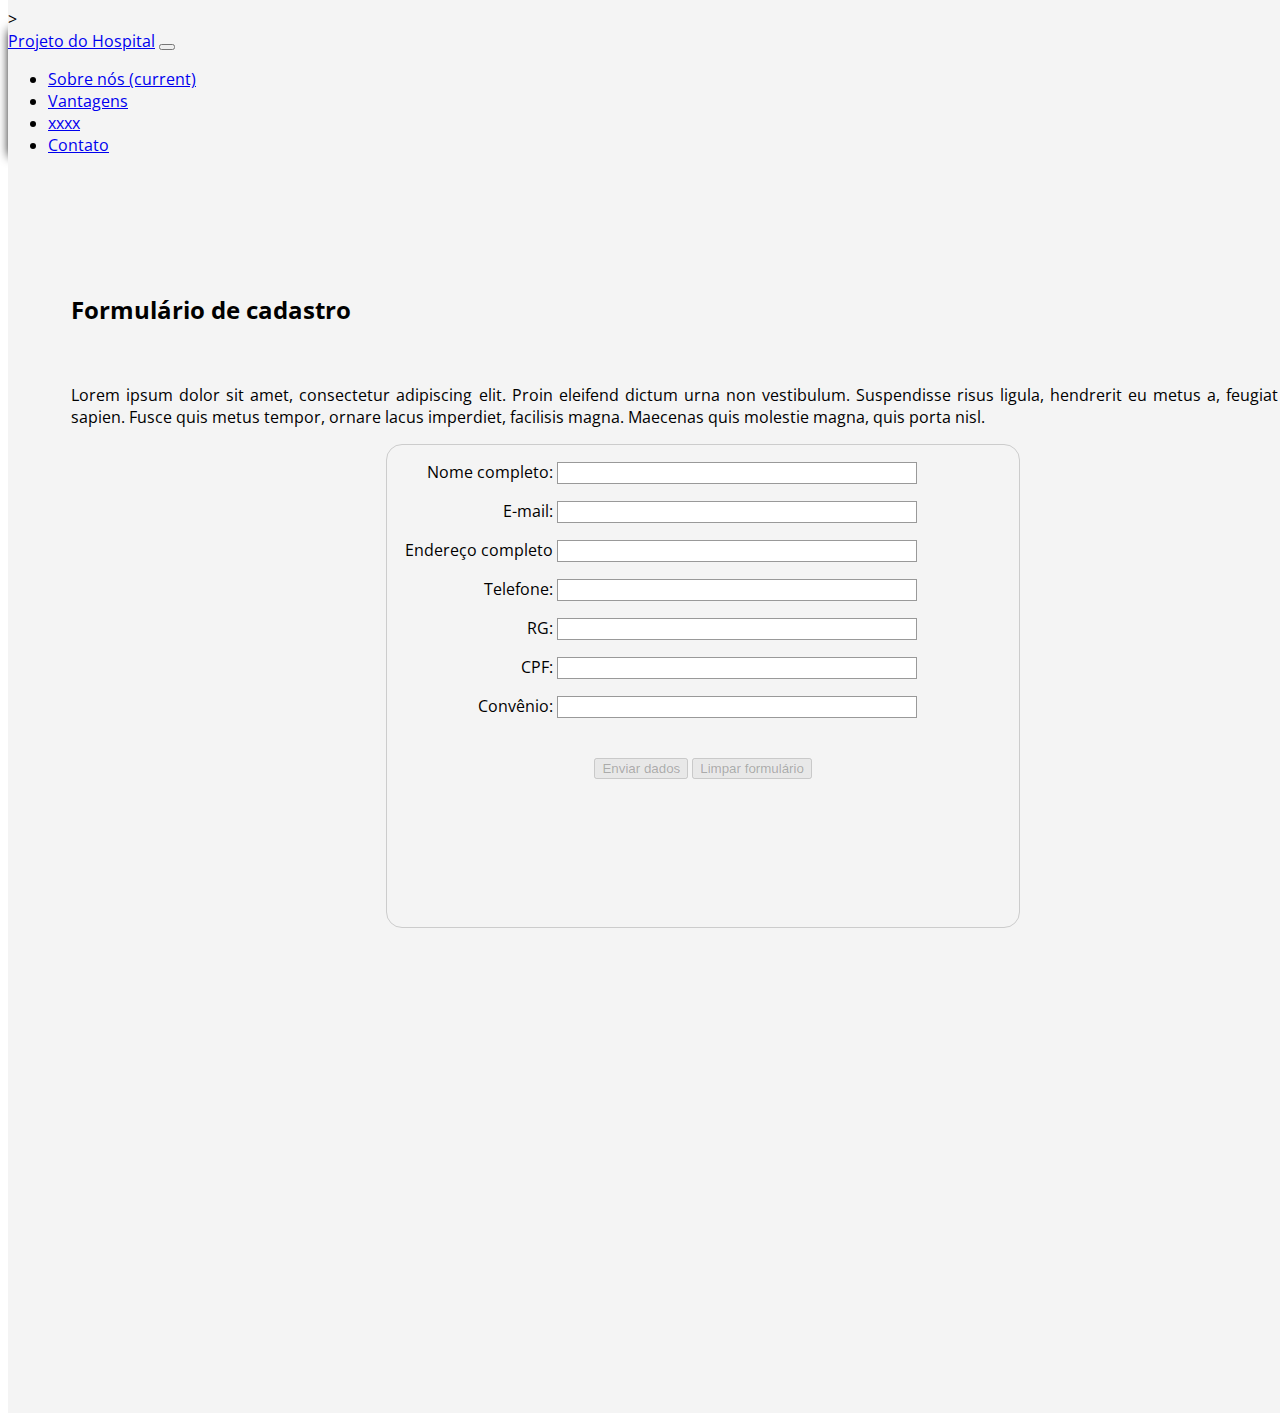
<file: cadastro.html>
<meta name="viewport" content="width=device-width, initial-scale=1, shrink-to-fit=no">

    <!-- Bootstrap CSS -->
    <link rel="stylesheet" href="https://maxcdn.bootstrapcdn.com/bootstrap/4.0.0-beta.3/css/bootstrap.min.css" integrity="sha384-Zug+QiDoJOrZ5t4lssLdxGhVrurbmBWopoEl+M6BdEfwnCJZtKxi1KgxUyJq13dy" crossorigin="anonymous">

    <link href="https://fonts.googleapis.com/css?family=Open+Sans" rel="stylesheet">

    <link rel="stylesheet" href="css/cadastro.css">
    >

	<title>Cadastro</title>
</head>
<body>

	<nav class="navbar navbar-expand-lg navbar-light bg-light fixed-top">
  <a class="navbar-brand" href="#">Projeto do Hospital</a>
  <button class="navbar-toggler" type="button" data-toggle="collapse" data-target="#navbarNav" aria-controls="navbarNav" aria-expanded="false" aria-label="Toggle navigation">
    <span class="navbar-toggler-icon"></span>
  </button>
  <div class="collapse navbar-collapse  justify-content-end" id="navbarNav">
    <ul class="navbar-nav">
      <li class="nav-item active">
        <a class="nav-link" href="#">Sobre nós <span class="sr-only">(current)</span></a>
      </li>
      <li class="nav-item">
        <a class="nav-link" href="#">Vantagens</a>
      </li>
      <li class="nav-item">
        <a class="nav-link" href="#">xxxx</a>
      </li>
      <li class="nav-item">
        <a class="nav-link disabled" href="#">Contato</a>
      </li>
    </ul>
  </div>
</nav>

	<header>
        <div class="container">
            <div class="row">
                <div class="col-lg-6 ml-auto">
                    <div class="clearfix"></div>
                    <h2 class="section-heading">Formulário de cadastro</h2>
                    <br>
                    <p class="lead" align="justify">
                    	Lorem ipsum dolor sit amet, consectetur adipiscing elit. Proin eleifend dictum urna non vestibulum. Suspendisse risus ligula, hendrerit eu metus a, feugiat cursus sapien. Fusce quis metus tempor, ornare lacus imperdiet, facilisis magna. Maecenas quis molestie magna, quis porta nisl. 
                    </p>    

                </div>
    
                
                <div class="col-lg-6 mr-auto">

                    <div id="formulario">
                            <form action="/pagina-processa-dados-do-form" method="post">
        <div>
        <label for="nome">Nome completo:</label>
        <input type="text" id="nome" />
    </div>
    <div>
        <label for="email">E-mail:</label>
        <input type="text" id="email" />
    </div>
    <div>
        <label for="endereco">Endereço completo</label>
        <input type="text" id="endereco" />
    </div>
    <div>
        <label for="telefone">Telefone:</label>
        <input type="text" id="telefone" />
        </div>
         <div>
         	 <label for="RG">RG:</label>
        <input type="text" id="rg" />
        </div>
        <div>
        <label for="RG">CPF:</label>
        <input type="text" id="rg" />
    </div>
    <div>
        <label for="convenio">Convênio:</label>
        <input type="text" id="convenio" />
    </div>
    <div>
       
 
    <br>
    <center>
    <button type="button" class="btn btn-primary" disabled>Enviar dados</button>
<button type="button" class="btn  btn-primary" disabled>Limpar formulário</button>
	</center>


                    </div>
                    
                </div>
            </div>
        </div>
    </header>




</body>
</html>
</file>
<file: css/cadastro.css>
body{
	font-family: 'Open Sans', sans-serif;
}

nav{
	box-shadow: 1px 0px 10px black;

}


header{
	background-color: #f4f4f4;
	width: 100%;
	padding: 23% 5%;
	margin-top: -190px;
	text-align: left;
	height:850px;
}

form {
    /* Apenas para centralizar o form na página */
    margin: 0 auto;
    padding: 25px;
    width: 600px;
    height: 450px;
    /* Para ver as bordas do formulário */
    padding: 1em;
    border: 1px solid #CCC;
    border-radius: 1em;
}



form div + div {
    margin-top: 1em;
}

label {
    /*Para ter certeza que todas as labels tem o mesmo tamanho e estão propriamente alinhadas */
    display: inline-block;
    width: 150px;
    text-align: right;
}

input, textarea {
    /* Para certificar-se que todos os campos de texto têm as mesmas configurações de fonte. Por padrão, textareas ter uma fonte monospace*/
    font: 1em sans-serif;

    /* Para dar o mesmo tamanho a todos os campo de texto */
    width: 360px;
    -moz-box-sizing: border-box;
    box-sizing: border-box;

    /* Para harmonizar o look & feel das bordas nos campos de texto*/
    border: 1px solid #999;
}
</file>
